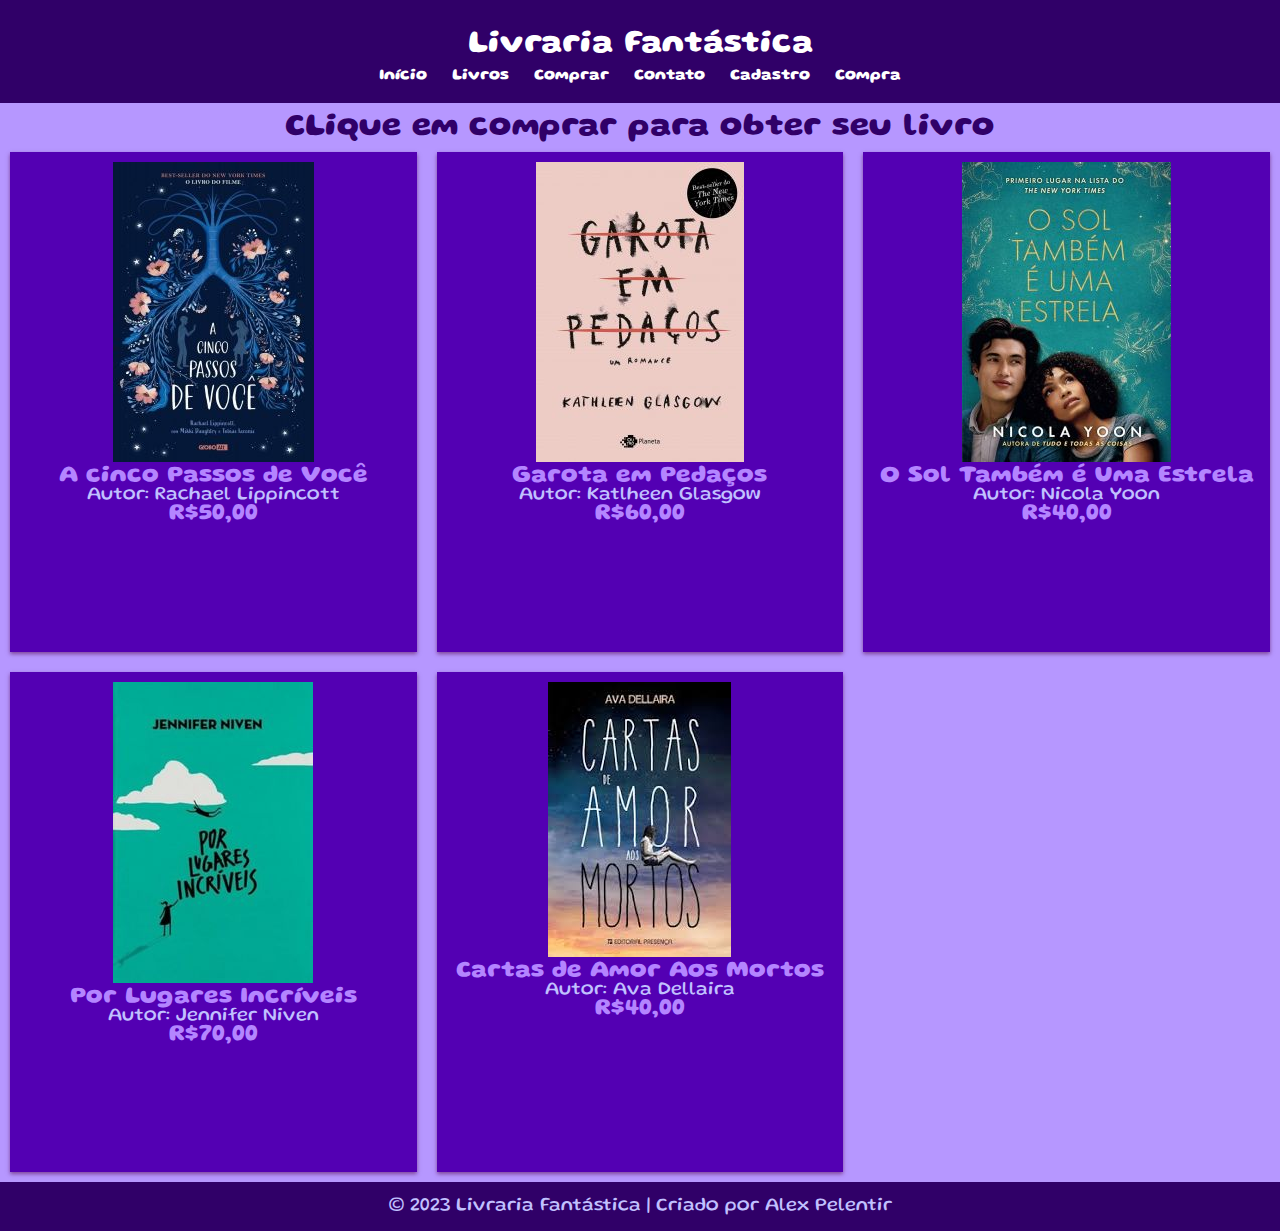
<file: index.html>
<!DOCTYPE html>
<html lang="pt-br">
<head>
    <meta charset="UTF-8">
    <meta name="viewport" content="width=device-width, initial-scale=1.0">
    <title>Livraria</title>
    <link rel="stylesheet" href="estilos.css">
    <link rel="stylesheet" href="validar.html">
</head>
<body>
    <header>
        <h1>Livraria Fantástica</h1>
        <nav>
            <ul>
                <li><a href="#">Início</a></li>
                <li><a href="#">Livros</a></li>
                <li><a href="validar.html">Comprar</a></li>
                <li><a href="#">Contato</a></li>
                <li><a href="cadastro.html">Cadastro</a></li>
                <li><a href="formular.html">Compra</a></li>
            </ul>
        </nav>
    </header>
    <h1>CLique em comprar para obter seu livro</h1>
    <main>
        <section class="cards">
            <div class="card">
                <img src="img/A-Cinco-Passos-de-Você-201x300.jpg" alt="livro 1">
                <h2>A cinco Passos de Você</h2>
                <p>Autor: Rachael Lippincott</p>
                <h2>R$50,00</h2>
                   
            </div>

            <div class="card">
                <img src="img/Garota-em-Pedaços-208x300.jpg" alt="livro 2">
                <h2>Garota em Pedaços</h2>
                <p>Autor: Katlheen Glasgow</p>
                <h2>R$60,00</h2>
            </div>

            <div class="card">
                <img src="img/osoltbmeumaestrela.jpg" alt="livro 3">
                <h2>O Sol Também é Uma Estrela</h2>
                <p>Autor: Nicola Yoon</p>
                <h2>R$40,00</h2>
            </div>
            <div class="card">
                <img src="img/POR_LUGARES_INCRVEIS_1341588924B.jpg" alt="livro4">
                <h2>Por Lugares Incríveis</h2>
                <p>Autor: Jennifer Niven</p>
                <h2>R$70,00</h2>
            </div>
            <div class="card">
                <img src="img/amiage.jpg" alt="livro5">
                <h2>Cartas de Amor Aos Mortos</h2>
                <p>Autor: Ava Dellaira</p>
                <h2>R$40,00</h2>
            </div>
        </section>
    </main>
    <footer>
        <p>&copy; 2023 Livraria Fantástica | Criado por Alex Pelentir</p>
    </footer>
</body>
</html>
</file>
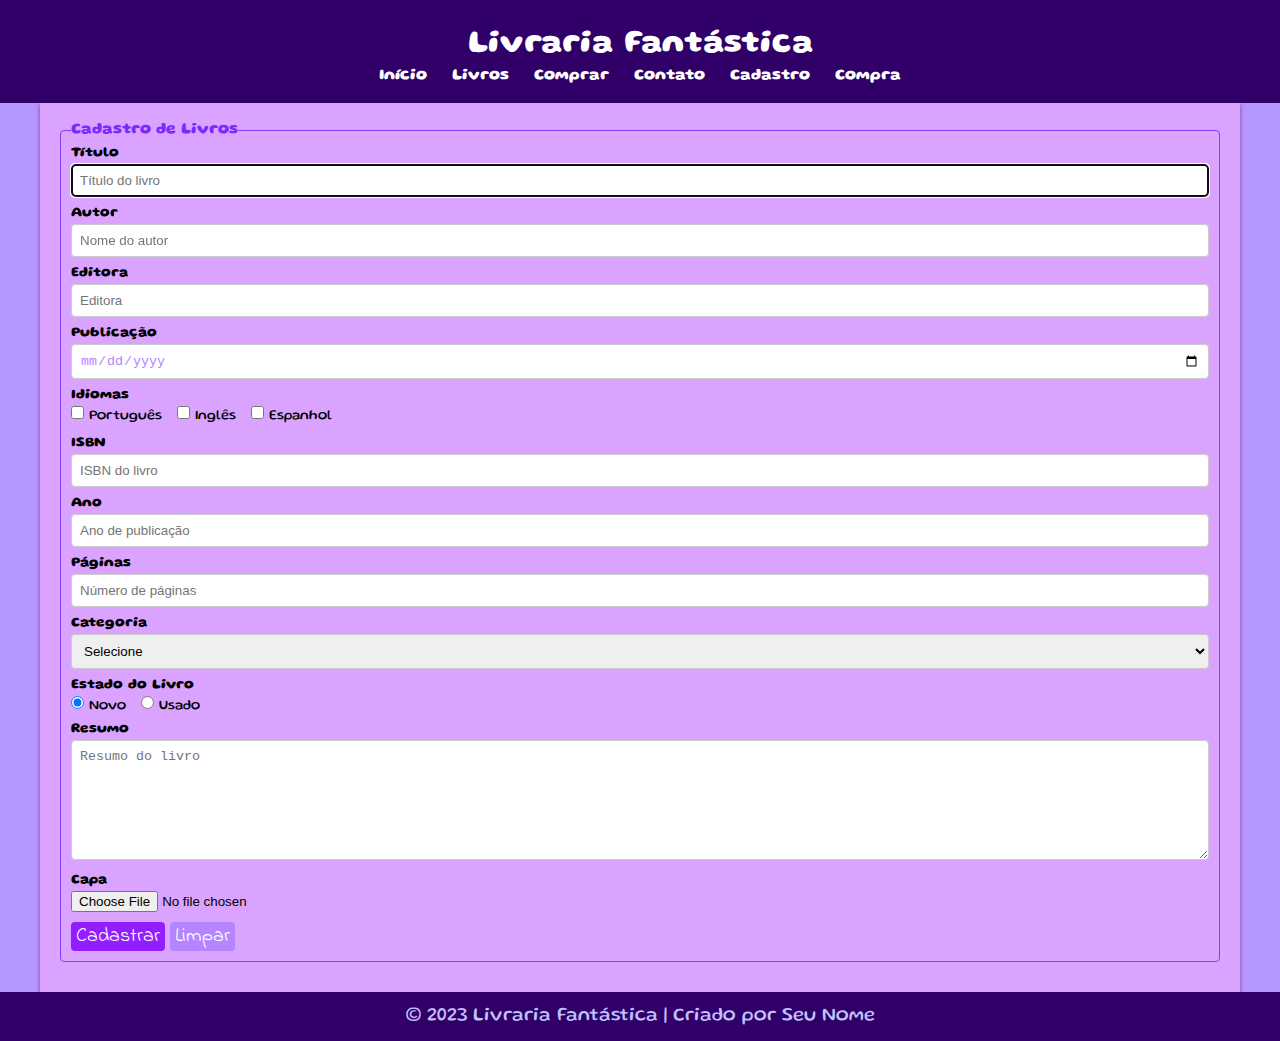
<file: cadastro.html>
<!DOCTYPE html>
<html lang="pt-br">
<head>
    <meta charset="UTF-8">
    <meta name="viewport" content="width=device-width, initial-scale=1.0">
    <title>Cadastro de Livros</title>
    <link rel="stylesheet" href="estilos.css">
</head>
<body>
    <header>
        <h1>Livraria Fantástica</h1>
        <nav>
            <ul>
                <li><a href="index.html">Início</a></li>
                <li><a href="#">Livros</a></li>
                <li><a href="validar.html">Comprar</a></li>
                <li><a href="#">Contato</a></li>
                <li><a href="cadastro.html">Cadastro</a></li>
                <li><a href="formular.html">Compra</a></li>
            </ul>
        </nav>
    </header>

    <main>
        <section class="container">
            <form>
                <fieldset>
                    <legend>Cadastro de Livros</legend>
            
                    <div class="input-container">
                        <label for="titulo">Título</label>
                        <input type="text" name="titulo" id="titulo" placeholder="Título do livro" required autofocus>
                    </div>
            
                    <div class="input-container">
                        <label for="autor">Autor</label>
                        <input type="text" name="autor" id="autor" placeholder="Nome do autor" required>
                    </div>
                    
                    <div class="input-container">
                        <label for="editora">Editora</label>
                        <input type="text" name="editora" id="editora" placeholder="Editora" required>
                    </div>

                    <div class="input-container">
                        <label for="dtpublicacao">Publicação</label>
                        <input type="date" name="dtpublicacao" id="dtpublicacao" required>
                    </div>
                    <div class="input-container">
                        <label>Idiomas</label>
                        <div class="input-check">
                            <input type="checkbox" name="Idioma" value="Português" id="portugues">
                            <label for="portugues">Português</label>
                        </div>
                        <div class="input-check">
                            <input type="checkbox" name="Idioma" value="Inglês" id="ingles">
                            <label for="ingles">Inglês</label>
                        </div>
                        <div class="input-check">
                            <input type="checkbox" name="Idioma" value="Espanhol" id="espanhol">
                            <label for="espanhol">Espanhol</label>
                        </div>
                    </div>
                    <div class="input-container">
                        <label for="isbn">ISBN</label>
                        <input type="text" name="isbn" id="isbn" placeholder="ISBN do livro" pattern="\d{3}-\d{10}" required>
                    </div>
                    <div class="input-container">
                        <label for="ano">Ano</label>
                        <input type="number" name="ano" id="ano" placeholder="Ano de publicação" required>
                    </div>
                    
                    <div class="input-container">
                        <label for="paginas">Páginas</label>
                        <input type="number" name="paginas" id="paginas" placeholder="Número de páginas" required>
                    </div>
                    <div class="input-container">
                        <label for="categoria">Categoria</label>
                        <select name="categoria" id="categoria" required>
                            <option value="">Selecione</option>
                            <option value="Ação">Ação</option>
                            <option value="Aventura">Aventura</option>
                            <option value="Comédia">Comédia</option>
                            <option value="Drama">Drama</option>
                            <option value="Ficção Científica">Ficção Científica</option>
                            <option value="Romance">Romance</option>
                            <option value="Suspense">Suspense</option>
                            <option value="Terror">Terror</option>
                        </select>
                    </div>                    
                    <div class="input-container">
                        <label>Estado do Livro</label>
                        <div class="radio-group">
                            <input type="radio" name="situacao" id="novo" value="Novo" required checked>
                            <label for="novo">Novo</label>
                          
                            <input type="radio" name="situacao" id="usado" value="Usado" required>
                            <label for="usado">Usado</label>
                        </div>
                    </div>
                    <div class="input-container">
                        <label for="resumo">Resumo</label>
                        <textarea name="resumo" id="resumo" placeholder="Resumo do livro" rows="5" required></textarea>
                    </div>
                    <div class="input-container">
                        <label for="capa">Capa</label>
                        <input type="file" name="capa" id="capa" accept="image/*">
                    </div>
                    <div class="actions">
                        <button type="submit">Cadastrar</button>
                        <button type="reset">Limpar</button>
                    </div>
                    
                </fieldset>
            </form>
        </section>
    </main>
    <footer>
        <p>&copy; 2023 Livraria Fantástica | Criado por Seu Nome</p>
    </footer>
</body>
</html>
</file>
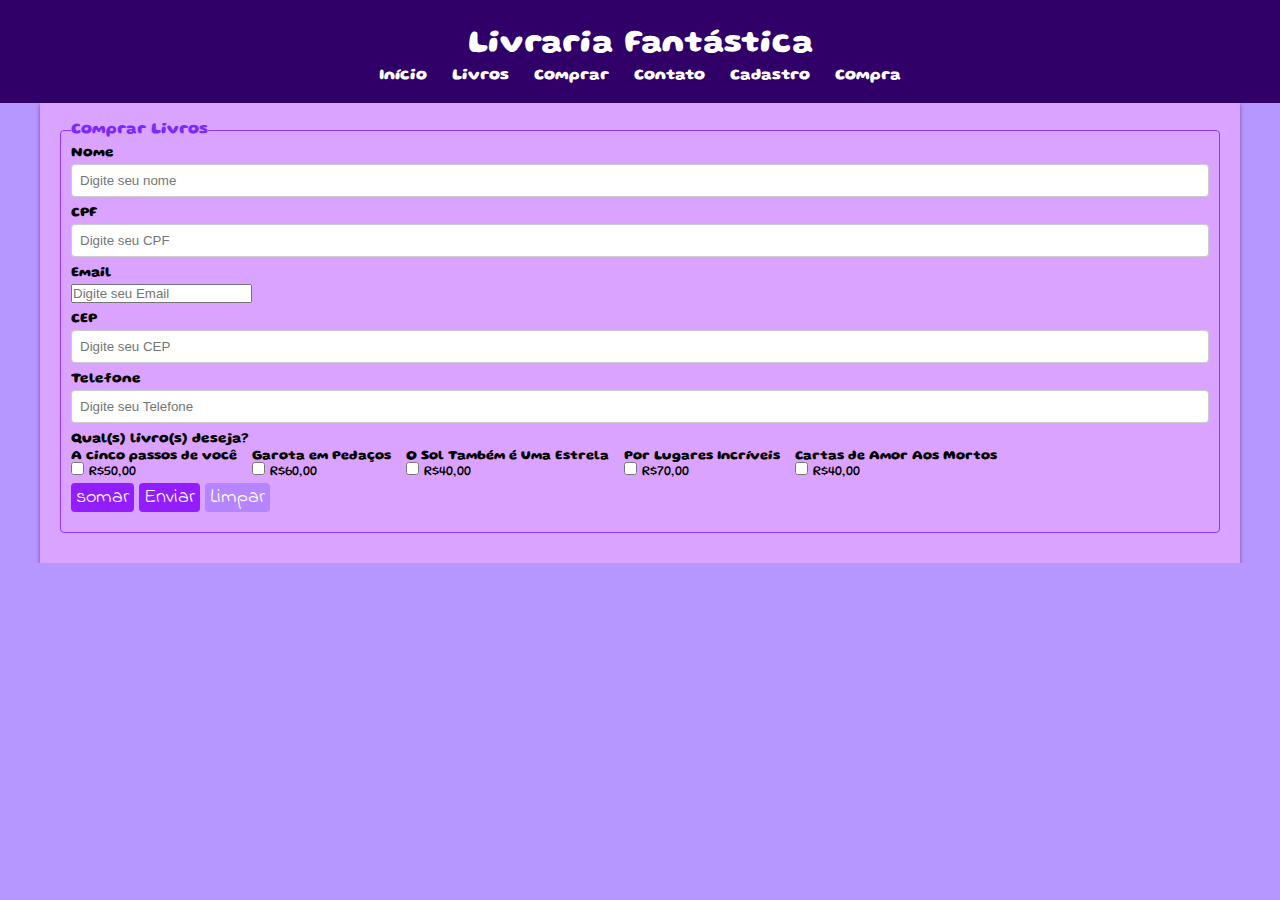
<file: formular.html>
<!DOCTYPE html>
<html lang="pt-br">

<head>
    <meta charset="UTF-8">
    <meta name="viewport" content="width=device-width, initial-scale=1.0">
    <title>Cadastro de Livros</title>
    <link rel="stylesheet" href="estilos.css">
    
</head>

<body>
    <header>
        <h1>Livraria Fantástica</h1>
        <nav>
            <ul>
                <li><a href="index.html">Início</a></li>
                <li><a href="#">Livros</a></li>
                <li><a href="validar.html">Comprar</a></li>
                <li><a href="#">Contato</a></li>
                <li><a href="cadastro.html">Cadastro</a></li>
                <li><a href="formular.html">Compra</a></li>
            </ul>
        </nav>
    </header>

    <main>
        <section class="container">
            <form>
                <fieldset>
                    <legend>Comprar Livros</legend>
                    <div class="input-container">
                        <label for="Digite seu nome">Nome</label>
                        <input type="text" name="Digite seu nome" id="idNome" placeholder="Digite seu nome"
                            required>
                    </div>
                    <div class="input-container">
                        <label for="cpf">CPF</label>
                        <input type="text" name="cpf" id="idCpf" placeholder="Digite seu CPF"
                            pattern="\d{3}.\d{3}.\d{3}-\d{2}" required>
                    </div>
                    <div class="input-container">
                        <label for="email">Email</label>
                        <input type="email" name="email" id="idEmail" placeholder="Digite seu Email" required>
                        
                    </div>
                    <div class="input-container">
                        <label for="cep">CEP</label>
                        <input type="text" name="cep" id="idCep" placeholder="Digite seu CEP" pettern="\d{5}-\d{2}" required>
                        
                    </div>
                    <div class="input-container">
                        <label for="telefone">Telefone</label>
                        <input type="text" name="telefone" id="idTelefone" placeholder="Digite seu Telefone" pattern="\d{(2) \d{5}-\d{4}}" required>
                        
                    </div>

                    <div class="input-container">
                        <label>Qual(s) livro(s) deseja?</label>
                        <div class="input-check">
                            <h5>A cinco passos de você</h5>
                            <input type="checkbox" name="Qual(s) livro(s) deseja?" value="A cinco Passos de Você"
                                id="id0">
                            <label for="A cinco Passos de Você">R$50,00</label>
                        </div>
                        <div class="input-check">
                            <h5>Garota em Pedaços</h5>
                            <input type="checkbox" name="Qual(s) livro(s) deseja?" value="Garota em Pedaços" id="id1">
                            <label for="Garota em Pedaços">R$60,00</label>
                        </div>
                        <div class="input-check">
                            <h5>O Sol Também é Uma Estrela</h5>
                            <input type="checkbox" name="Qual(s) livro(s) deseja?" value="O Sol Também é Uma Estrela"
                                id="O Sol Também é Uma Estrela">
                            <label for="O Sol Também é Uma Estrela">R$40,00</label>
                        </div>
                        <div class="input-check">
                            <h5>Por Lugares Incríveis</h5>
                            <input type="checkbox" name="Qual(s) livro(s) deseja?" value="Por Lugares Incríveis"
                                id="Por Lugares Incríveis">
                            <label for="Por Lugares Incríveis">R$70,00</label>
                        </div>
                        <div class="input-check">
                            <h5>Cartas de Amor Aos Mortos</h5>
                            <input type="checkbox" name="Qual(s) livro(s) deseja?" value="Cartas de Amor Aos Mortos"
                                id="Cartas de Amor Aos Mortos">
                            <label for="Cartas de Amor Aos Mortos">R$40,00</label>
                        </div>
                        <div class="actions">
                            <button type="button">somar</button>
                            <button type="button" action="http://jkorpela.fi/cgi-bin/echo.cgi">Enviar</button>
                             <var alert = document.write (idNome + "portador do CPF" + idCpf + "e do email" + idEmail + "fez compras na nossa loja!")></var> 
                            <button type="reset">Limpar</button>
                        </div>
                    </div>
                </fieldset>
            </form>
        </section>
    </main>
</body>

</html>
</file>
<file: estilos.css>
@import url('https://fonts.googleapis.com/css2?family=Gluten:wght@100&display=swap');
@import url('https://fonts.googleapis.com/css2?family=Indie+Flower&display=swap');


* {
    margin: 0;
    padding: 0;
    box-sizing: border-box;
}

body {
    font-family: 'gluten';
    background-color: #b697ff;
}

header {
    background-color: #300068;
    color: #ffffff;
    text-align: center;
    padding: 20px;
}

header h1 {
    margin-bottom: 10px;
    color: #ffffff;
}

nav ul {
    list-style: none;
}

nav li {
    display: inline;
    margin: 0 10px;
}

nav a {
    text-decoration: none;
    font-weight: bold;
    color: #fff;
}

main {
    overflow: hidden;
}

.card {
    width: calc(33.33% - 20px);
    height: 500px;
    margin: 10px;
    padding: 10px;
    background-color: #5300b3;
    box-shadow: 0 2px 4px rgba(80, 0, 69, 0.555);
    text-align: center;
    float: left;
}

footer {
    background-color: #300068;
    color: #fff;
    text-align: center;
    padding: 1rem;
}

button {
    font-family: 'indie flower';
    color: rgb(255, 255, 255);
    background-color: #890cffe3;
    font-size: 20px;
    padding-left: 5px;
    padding-right: 5px;
    cursor: pointer;
    border: none;
    border-radius: 4px;
}

body h2 {
    color: #b485ff;
}

body p {
    color: #c1c0ff;
    font-size: larger;
}

@media screen and (max-width: 768px) {
    .card {
        width: calc(50% - 20px);
        /* 50% - 40px */
    }
}

@media screen and (max-width: 480px) {
    .card {
        width: 100%;
    }
}

.container {
    width: 1200px;
    max-width: 100%;
    margin: 0 auto;
    padding: 20px;
    background-color: #daa3ff;
    box-shadow: 0 2px 4px rgba(80, 0, 69, 0.555);
}

form {
    overflow: hidden;
}

form fieldset {
    border: 1px solid #8e38ff;
    border-radius: 4px;
    padding: 10px;
    margin-bottom: 10px;
}

form legend {
    font-weight: bold;
    color: #7b29ff;
}

.input-container {
    margin-bottom: 10px;
}

.input-container label {
    display: block;
    margin-bottom: 5px;
    font-weight: bold;
    font-size: 14px;
}

input[type="text"],
input[type="date"],
input[type="number"] {
    width: 100%;
    padding: 8px;
    border: 1px solid #ccc;
    border-radius: 4px;
    color: #b485ff;
}

.radio-group label {
    display: inline;
    margin-right: 10px;
    font-weight: normal;
}

.input-check {
    display: inline-block;
    margin-right: 10px;
}

.input-check input[type="checkbox"]+label {
    display: inline-block;
    font-weight: normal;
}

textarea {
    width: 100%;
    padding: 8px;
    border: 1px solid #ccc;
    border-radius: 4px;
    resize: vertical;
    /* Permite redimensionar verticalmente o textarea */
    height: 120px;
    /* Altura inicial do textarea */
}

select {
    width: 100%;
    padding: 8px;
    border: 1px solid #ccc;
    border-radius: 4px;
}

/* Botão de Limpar */
button[type="reset"] {
    background-color: #b485ff;
}

/* Botão de Enviar */
button:hover {
    background-color: #5300b3;
}

h1 {
    padding-top: 10px;
    text-align: center;
    color: #300068;
}

.for   document.write {
    font-size: 50px;
    color: #ffffff;
}
</file>
